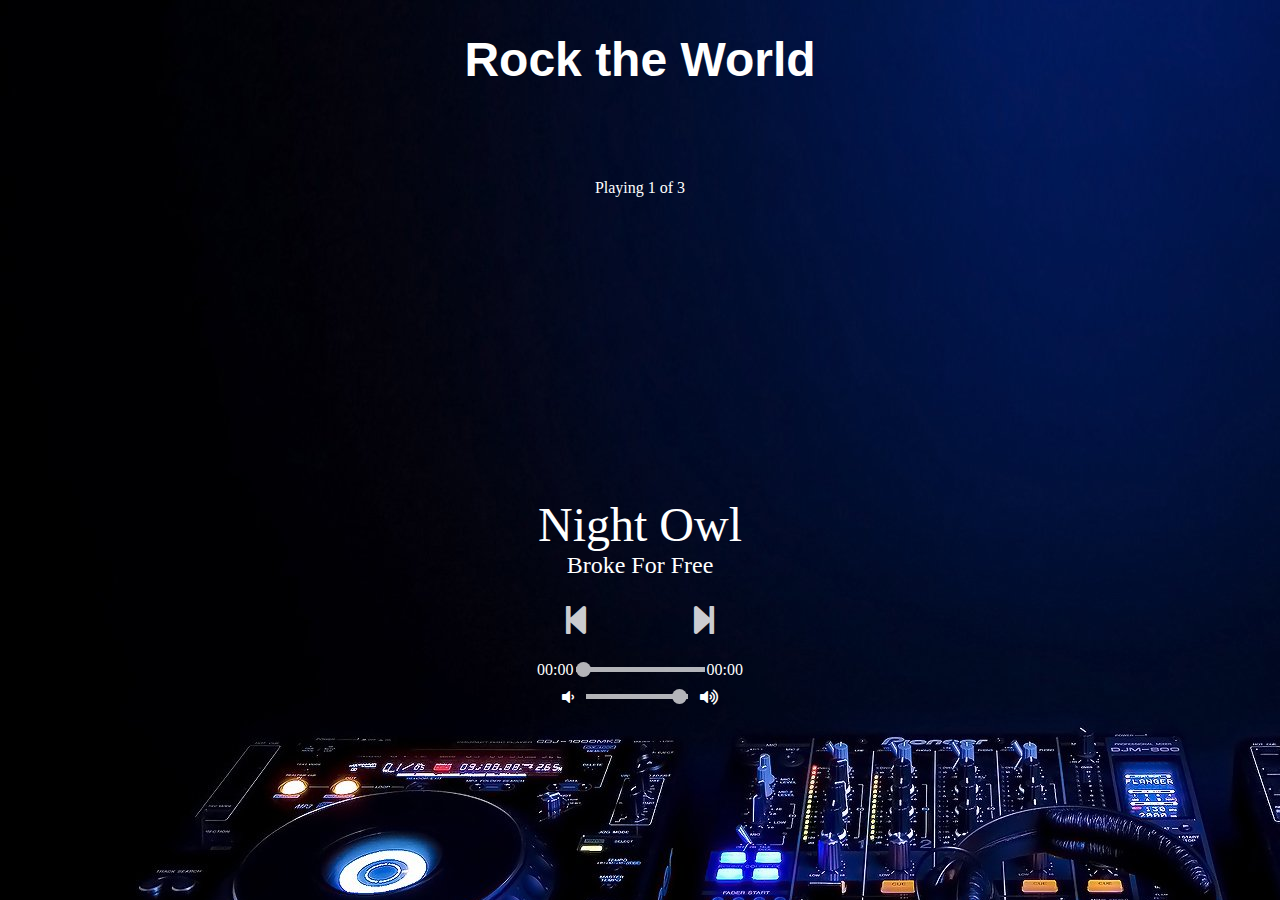
<file: JavaScript/Music Player/Index.html>
<!DOCTYPE html>
<html>

<head>
    <title>Music Player</title>
    <link rel="stylesheet" href="https://cdnjs.cloudflare.com/ajax/libs/font-awesome/5.13.0/css/all.min.css">
    <link rel="stylesheet" type="text/css" href="style.css">
</head>

<body>
   
    <h1 style="font-family: -apple-system, BlinkMacSystemFont, 'Segoe UI', Roboto, Oxygen, Ubuntu, Cantarell, 'Open Sans', 'Helvetica Neue', sans-serif; font-weight: bold; color: white; text-align: center; font-size: 3em;">Rock the World</h1>
    <div class="player">
        <div class="details">
            <div class="now-playing">Playing X of Y</div>
            <div class="track-art"></div>
            <div class="track-name">Track Name</div>
            <div class="track-artist">Track Artist</div>
        </div>

        <div class="buttons">
            <div class="prev-track" onclick="prevTrack()"><i class="fa fa-step-backward fa-2x"></i></div>
            <div class="playpause-track" onclick="playpauseTrack()"><i class="fa fa-play-cirlce fa-2x"></i></div>
            <div class="next-track" onclick="nextTrack()"><i class="fa fa-step-forward fa-2x"></i></div>
        </div>

        <div class="slider_container">
            <div class="current-time">00:00</div>
            <input type="range" min="1" max="100" value="0" class="seek_slider" onchange="seekTo()">
            <div class="total-duration">00:00</div>
        </div>

        <div class="slider_container">
            <i class="fa fa-volume-down"></i>
            <input type="range" min="1" max="100" value="99" class="volume_slider" onchange="setVolume()">
            <i class="fa fa-volume-up"></i>
        </div>
    </div>

    <script src="script.js"></script>

</body>

</html>
</file>
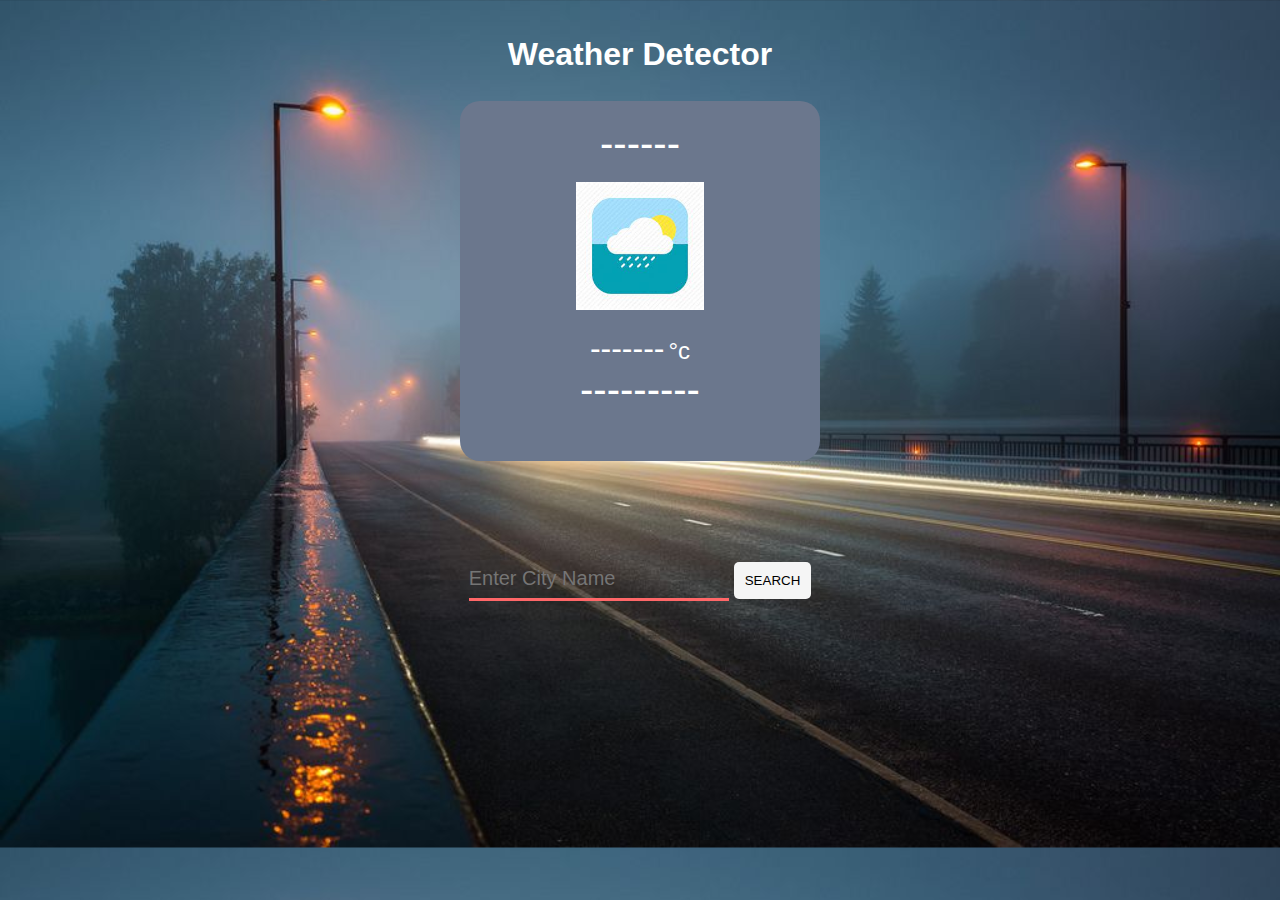
<file: JavaScript/Weather-App/Weather-App/index.html>
<!DOCTYPE html>
<html lang="en">

<head>
    <meta name="viewport" content="width=device-width, initial-scale=1.0">
    <title>Document</title>
    <link rel="stylesheet" href="index.css">
    
    </link>
    <link href="https://cdn.jsdelivr.net/npm/bootstrap@5.0.2/dist/css/bootstrap.min.css" rel="stylesheet" integrity="sha384-EVSTQN3/azprG1Anm3QDgpJLIm9Nao0Yz1ztcQTwFspd3yD65VohhpuuCOmLASjC" crossorigin="anonymous">

</head>

<body>
    <br><br>
<h1 style="text-align: center; color: white; font-family: Verdana, Geneva, Tahoma, sans-serif; font-weight: bold;">Weather Detector</h1>
    <br>
    <main id="app-container">
        <div id="location">
            <p>------</p>
        </div>
        <div id="temp">
            <img id="temp-icon" src="./icons/sun.jpg" alt="" />
            <p><span id="temp-value">-------</span>
                <span id="temp-unit">&#176c</span>
            </p>
        </div>
        <div id="climate">
            <p>---------</p>
        </div>
    </main>
    <form id="search-form">
        <input class="form-floating" type="search" placeholder="Enter City Name" id="search-input" required autocomplete="off"><br>
        <button id="search-button">Search</button>
    </form> 
    
    <script src="index.js"></script>
</body>

</html>
</file>
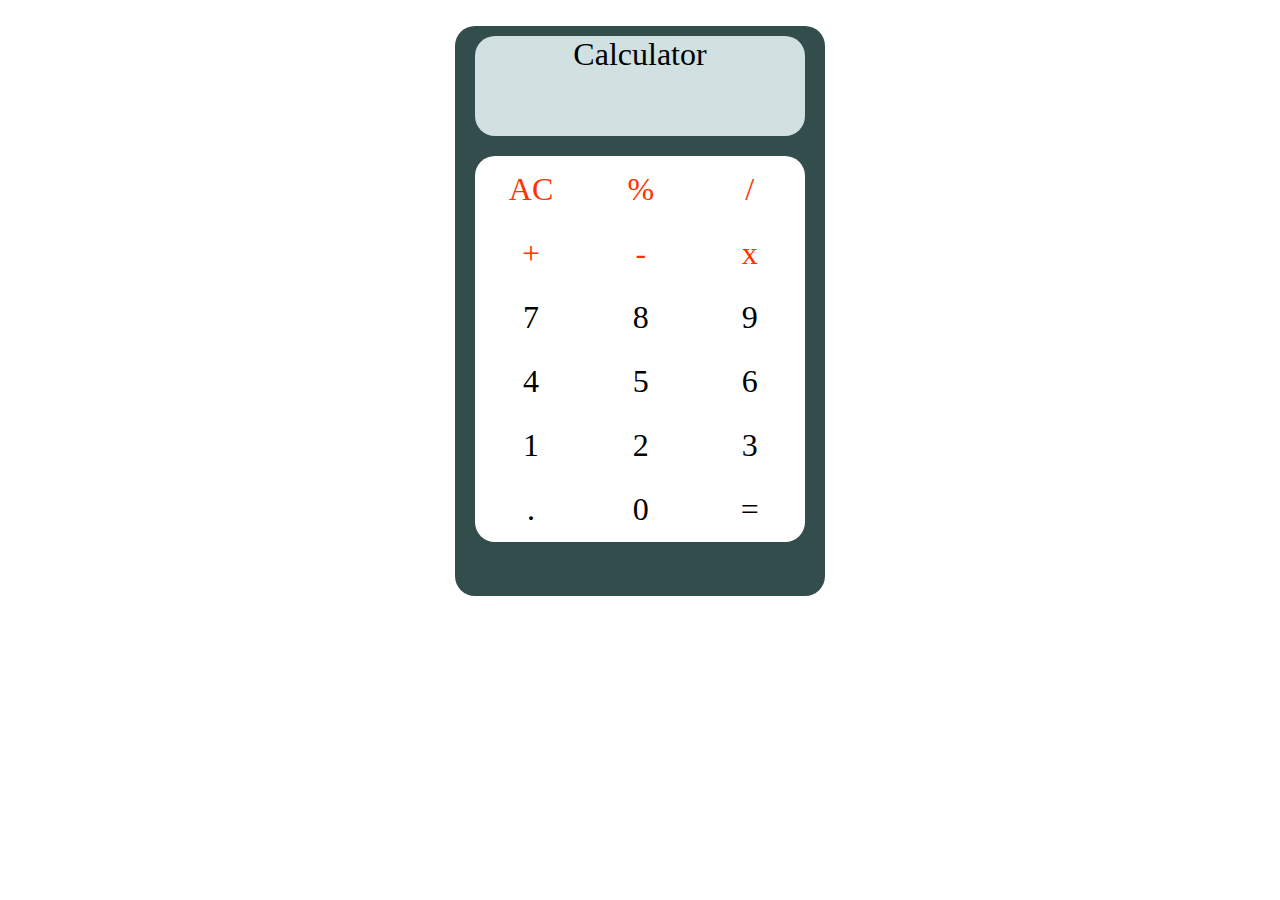
<file: JavaScript/Calculator/Calc.html>
<!DOCTYPE html>
<html lang="en">
<head>
    <meta charset="UTF-8">
    <title>Calculator</title>
    <link rel="stylesheet" href="Calc.css">
    <script src="Calc.js"></script>
</head>
<body>
   
    
    <br>
	<div>
        
		<header id="screen">Calculator</header>
		<table>
		
      			<tbody>
				<tr class="orange">
					<td onclick="clearScr()">AC</td>
          				<td onclick="sendNum('*0.01')">%</td>
          				<td onclick="sendNum('/')">/</td>
				</tr>
				<tr class="orange">
					<td onclick="sendNum('+')">+</td>
					<td onclick="sendNum('-')">-</td>
					<td onclick="sendNum('*')">x</td>
				</tr>
				<tr>
			    		<td onclick="sendNum('7')">7</td>
			    		<td onclick="sendNum('8')">8</td>
			    		<td onclick="sendNum('9')">9</td>
				</tr>
				<tr>
					<td onclick="sendNum('4')">4</td>
					<td onclick="sendNum('5')">5</td>
					<td onclick="sendNum('6')">6</td>
				</tr>
				<tr>
      					<td onclick="sendNum('1')">1</td>
					<td onclick="sendNum('2')">2</td>
					<td onclick="sendNum('3')">3</td>
				</tr>
				<tr>
      					<td onclick="sendNum('.')">.</td>
					<td onclick="sendNum('0')">0</td>
					<td onclick="equalTo()">=</td>
				</tr>	
			</tbody>
		</table>
	</div>
</body>
</html>
</file>
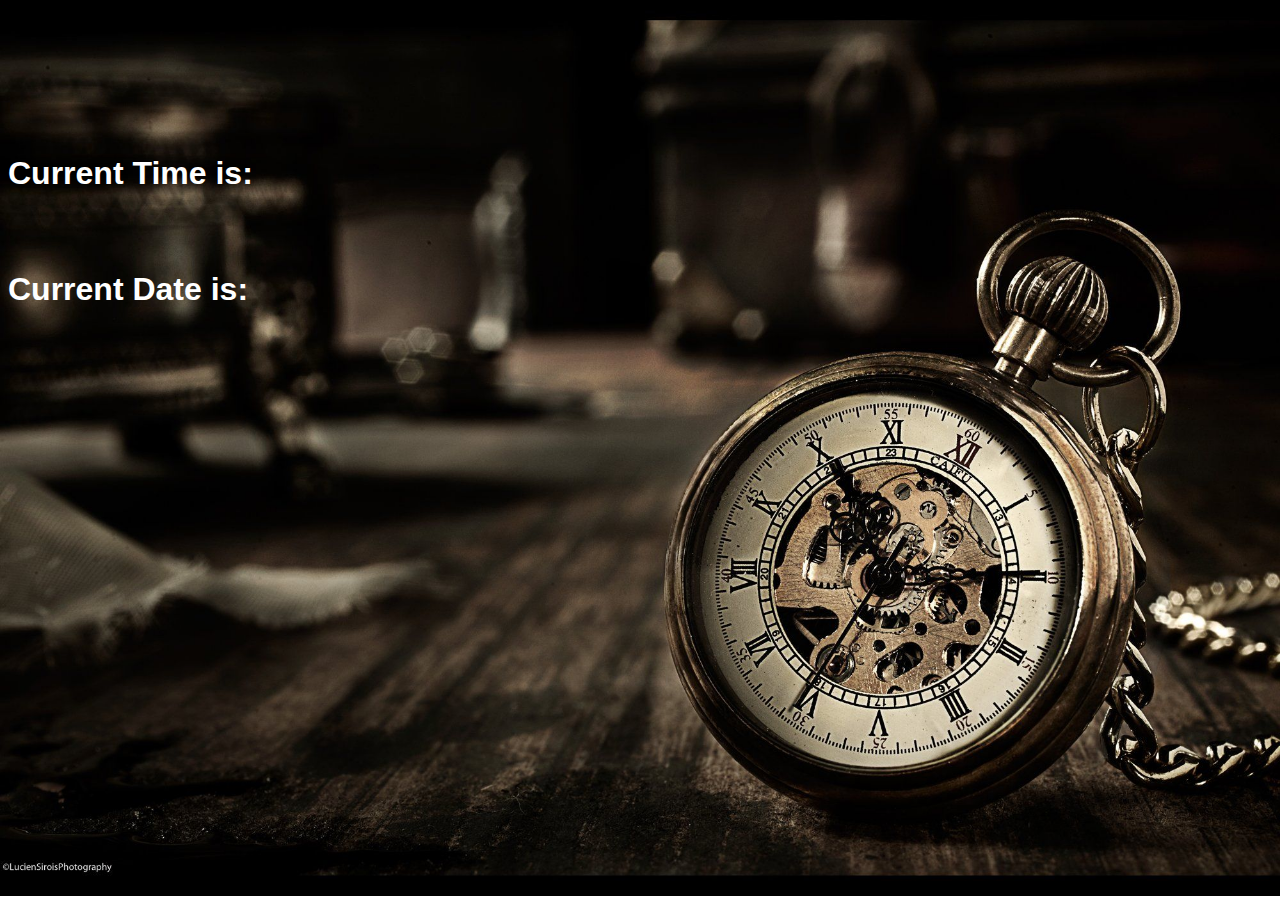
<file: JavaScript/Clock/Clock.html>
<!doctype html>
<html lang="en">
  <head>
    <!-- Required meta tags -->
    <meta charset="utf-8">
    <meta name="viewport" content="width=device-width, initial-scale=1">

    <!-- Bootstrap CSS -->
    <link href="https://cdn.jsdelivr.net/npm/bootstrap@5.0.1/dist/css/bootstrap.min.css" rel="stylesheet" integrity="sha384-+0n0xVW2eSR5OomGNYDnhzAbDsOXxcvSN1TPprVMTNDbiYZCxYbOOl7+AMvyTG2x" crossorigin="anonymous">

    <title>Current Clock</title>
    <style>
  
      body{
        background-image: url("1635655.jpg");
        background-repeat: no-repeat;
        background-size: cover;
        color: white;
        font-family: 'Gill Sans', 'Gill Sans MT', Calibri, 'Trebuchet MS', sans-serif;
      }
    </style>
    <script>
        var time;
        let date;
        const options = { weekday: 'long', year: 'numeric', month: 'long', day: 'numeric' };
        setInterval(()=>{
            time=new Date();
            date=time.toLocaleDateString(undefined,options);
            document.getElementById("time").innerHTML=time.toLocaleTimeString();
            document.getElementById("Date").innerHTML=date;
        },1000)
        
    </script>
  </head>
  <body>
    
      <br><br><br><br><br><br><br>
      
      
      <div class="container">
          <div class="jumbotron ">
              <h1 class="display-4">Current Time is: <span id="time"></span></h1>
              <br>
              <br>
              <h1 class="display-4">Current Date is: <span id="Date"></span></h1>
          </div>

      </div>

    <!-- Optional JavaScript; choose one of the two! -->

    <!-- Option 1: Bootstrap Bundle with Popper -->
    <script src="https://cdn.jsdelivr.net/npm/bootstrap@5.0.1/dist/js/bootstrap.bundle.min.js" integrity="sha384-gtEjrD/SeCtmISkJkNUaaKMoLD0//ElJ19smozuHV6z3Iehds+3Ulb9Bn9Plx0x4" crossorigin="anonymous"></script>

    <!-- Option 2: Separate Popper and Bootstrap JS -->
    <!--
    <script src="https://cdn.jsdelivr.net/npm/@popperjs/core@2.9.2/dist/umd/popper.min.js" integrity="sha384-IQsoLXl5PILFhosVNubq5LC7Qb9DXgDA9i+tQ8Zj3iwWAwPtgFTxbJ8NT4GN1R8p" crossorigin="anonymous"></script>
    <script src="https://cdn.jsdelivr.net/npm/bootstrap@5.0.1/dist/js/bootstrap.min.js" integrity="sha384-Atwg2Pkwv9vp0ygtn1JAojH0nYbwNJLPhwyoVbhoPwBhjQPR5VtM2+xf0Uwh9KtT" crossorigin="anonymous"></script>
    -->
  </body>
</html>
</file>
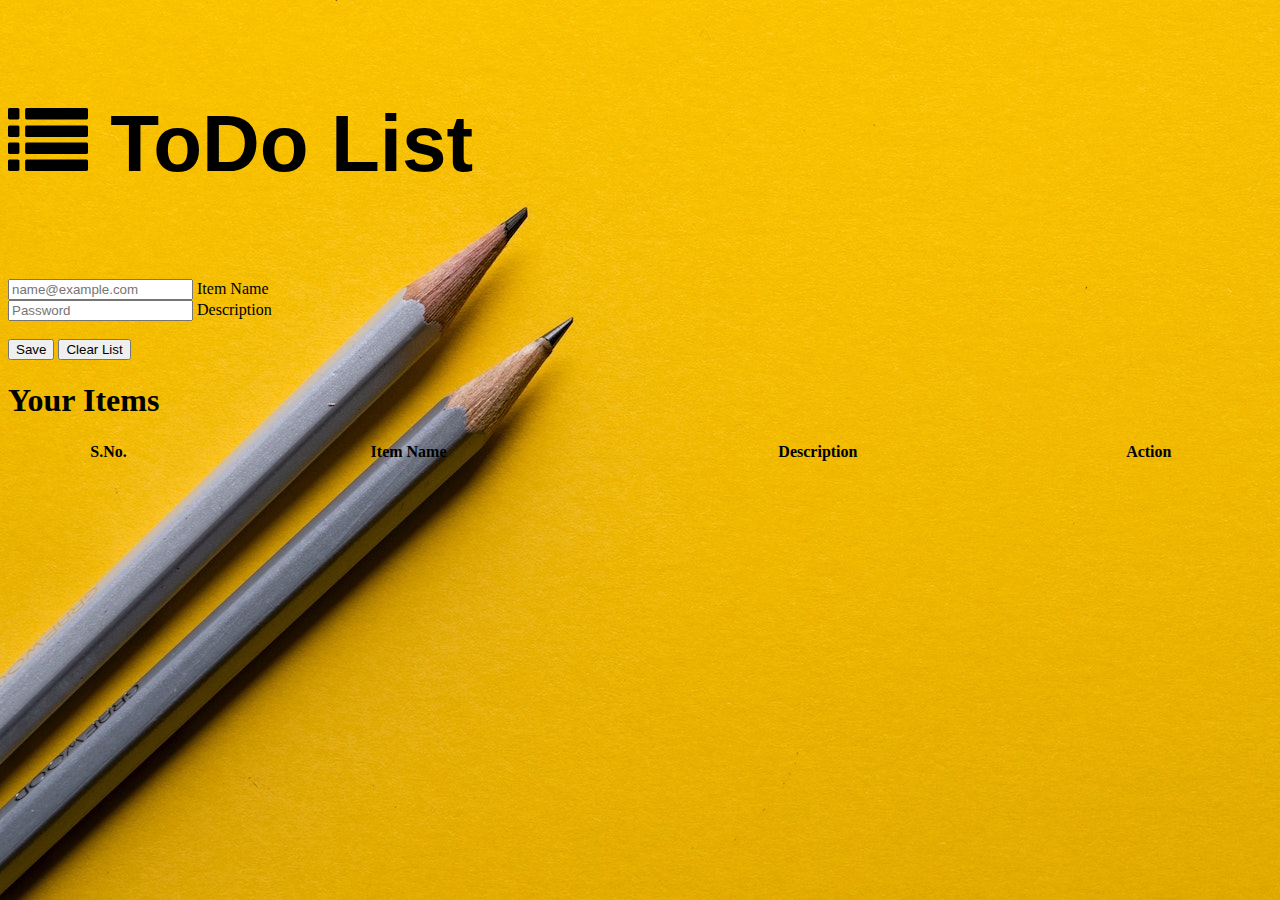
<file: JavaScript/ToDo List/ToDoList.html>
<!doctype html>
<html lang="en">
  <head>
    <!-- Required meta tags -->
    <meta charset="utf-8">
    <meta name="viewport" content="width=device-width, initial-scale=1">

    <!-- Bootstrap CSS -->
    <link href="https://cdn.jsdelivr.net/npm/bootstrap@5.0.1/dist/css/bootstrap.min.css" rel="stylesheet" integrity="sha384-+0n0xVW2eSR5OomGNYDnhzAbDsOXxcvSN1TPprVMTNDbiYZCxYbOOl7+AMvyTG2x" crossorigin="anonymous">
    <link rel="stylesheet" href="https://cdnjs.cloudflare.com/ajax/libs/font-awesome/4.7.0/css/font-awesome.min.css">
    <link rel="stylesheet" href="https://fonts.googleapis.com/icon?family=Material+Icons">
    <title>ToDo List</title>
    <style>
     body
     {
       background-image: url("Todo.jpg");
     }
    </style>
  </head>
  <body>
    <br><br>
    
   <h1 class="text-center" style="font-family: 'Gill Sans', 'Gill Sans MT', Calibri, 'Trebuchet MS', sans-serif; font-size: 5em;"><i class="fa fa-list fa-sm"></i> ToDo List</h1>
      <br>
      <br>

      <div class="container">
        <!-- <div class="form-floating mb-3">
            <label for="item" class="form-label">Item Name</label>
            <input type="text" class="form-control" id="item" placeholder="Please Enter the name of your Item">
          </div>
          <div class="form-floating mb-3">
            <label for="desc" class="form-label">Description</label>
            <textarea class="form-control" id="desc" rows="3"></textarea>
          </div> -->
          <div class="form-floating mb-3">
            <input type="text" class="form-control" id="item" placeholder="name@example.com">
            <label for="item">Item Name</label>
          </div>
          <div class="form-floating">
            <input type="textarea" class="form-control" id="desc" placeholder="Password">
            <label for="desc">Description</label>
          </div>
          <br>
          <div class="button">
            <input type="submit" class="btn btn-primary" id="add" value="Save" id="button"/>
            <input type="submit" class="btn btn-primary" id="clr" value="Clear List" id="button"/>
          </div>
          
          </div>
          <div class="container">
            <div class="mb-3">
              <h1 class="text-center">Your Items</h1>
            </div>
            <div class="mob-4">
              <table width=100% class="table table-striped table-hover table-responsive table-light">
                <tr>
                  <th>S.No.</th>
                  <th>Item Name</th>
                  <th>Description</th>
                  <th>Action</th>
                </tr>
                <tbody id="tablebody">
                <tr>
                  <td></td>
                  <td></td>
                  <td></td>
                  <td><button class="btn btn-primary"></button></td>
                </tr>
              </tbody>
              </table>
            </div>
          </div>

      </div>

    <!-- Optional JavaScript; choose one of the two! -->

    <!-- Option 1: Bootstrap Bundle with Popper -->
    <script src="https://cdn.jsdelivr.net/npm/bootstrap@5.0.1/dist/js/bootstrap.bundle.min.js" integrity="sha384-gtEjrD/SeCtmISkJkNUaaKMoLD0//ElJ19smozuHV6z3Iehds+3Ulb9Bn9Plx0x4" crossorigin="anonymous"></script>

    <!-- Option 2: Separate Popper and Bootstrap JS -->
    <!--
    <script src="https://cdn.jsdelivr.net/npm/@popperjs/core@2.9.2/dist/umd/popper.min.js" integrity="sha384-IQsoLXl5PILFhosVNubq5LC7Qb9DXgDA9i+tQ8Zj3iwWAwPtgFTxbJ8NT4GN1R8p" crossorigin="anonymous"></script>
    <script src="https://cdn.jsdelivr.net/npm/bootstrap@5.0.1/dist/js/bootstrap.min.js" integrity="sha384-Atwg2Pkwv9vp0ygtn1JAojH0nYbwNJLPhwyoVbhoPwBhjQPR5VtM2+xf0Uwh9KtT" crossorigin="anonymous"></script>
    -->
    <script>
      function update1()
      {
        var tit=document.getElementById('item').value;
        var desc=document.getElementById('desc').value;
        console.log(tit,desc);
        if(localStorage.getItem('itemsJson')==null)
        {
          itemsJsonArray=[];
          itemsJsonArray.push([tit,desc]);
          localStorage.setItem('itemsJson',JSON.stringify(itemsJsonArray));
        }
        else
        {
          itemsJsonArrayStr=localStorage.getItem('itemsJson');
          itemsJsonArray=JSON.parse(itemsJsonArrayStr);
          itemsJsonArray.push([tit,desc]);
          localStorage.setItem('itemsJson',JSON.stringify(itemsJsonArray));

        }
        update();

      }
      function update()
      {
        var tit=document.getElementById('item').value;
        var desc=document.getElementById('desc').value;
        
        if(localStorage.getItem('itemsJson')==null)
        {
          itemsJsonArray=[];
          localStorage.setItem('itemsJson',JSON.stringify(itemsJsonArray));
        }
        else
        {
          itemsJsonArrayStr=localStorage.getItem('itemsJson');
          itemsJsonArray=JSON.parse(itemsJsonArrayStr);
          

        }
        console.log("Hello");

        let tablebody=document.getElementById("tablebody");
        let str="";
        itemsJsonArray.forEach((element,index) => {
          str+=`
                 <tr>
                  <td>${index+1}</td>
                  <td>${element[0]}</td>
                  <td>${element[1]}</td>
                  <td><button class="btn btn-danger" onclick="del(${index})"><span class="material-icons">clear</span></button></td>
                </tr>

          `;

          
        });

        tablebody.innerHTML=str;

      }
      add=document.getElementById("add");
      
      add.addEventListener("click",update1);
      update();

      function del(item)
      {
        itemsJsonArrayStr=localStorage.getItem('itemsJson');
          itemsJsonArray=JSON.parse(itemsJsonArrayStr);
          itemsJsonArray.splice(item,1);
          localStorage.setItem('itemsJson',JSON.stringify(itemsJsonArray));
          update();
      }
      function clearStorage(){
          if(confirm("Do you really want to clear??")){
            console.log('Clearing the storage')
            localStorage.clear();
            update();
          }}
      deleted=document.getElementById("clr");
      deleted.addEventListener("click",clearStorage);
    </script>
  </body>
</html>
</file>
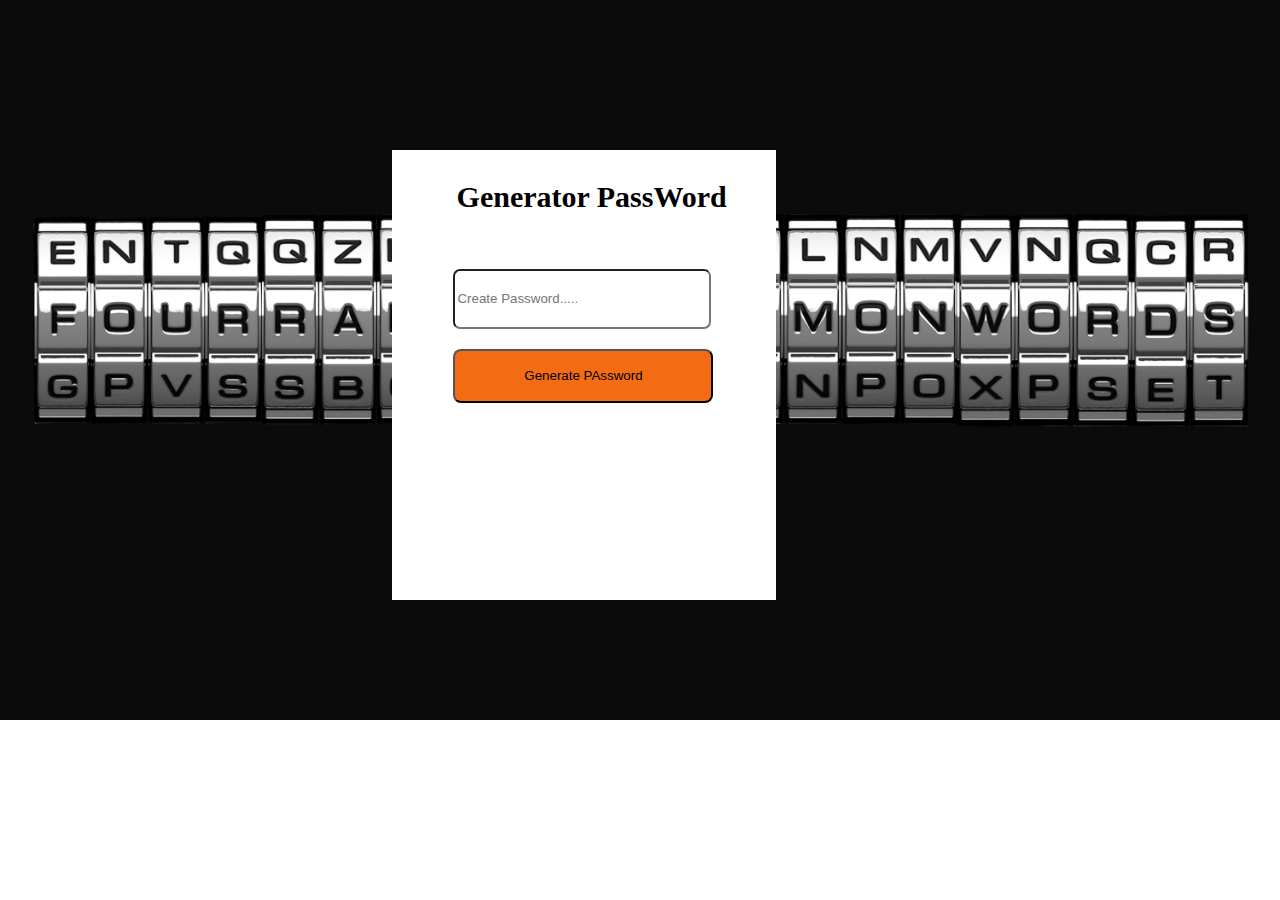
<file: JavaScript/proj4_PwdGenerate/proj4_PwdGenerate/pwdGenrat.html>
<!DOCTYPE html>
<html>
<head>
	<title></title>
	<link rel="stylesheet" type="text/css" href="pwdGenrat.css">
</head>
<body>
	<div class="inputBox">
		<h2>Generator PassWord</h2>
		<input type="text" name="password" placeholder="Create Password....." id="password" readonly="">
		<br>
		<button onclick="getPassword();">Generate PAssword</button>
	</div>
	<script type="text/javascript">
		function getPassword()
		{
			var chars = "0123456789abcdefghijklmnopqrstuvwxyzABCDEFGHIJKLMNOPQRSTUVWXYZ!@##$%^&*()_+?><:{}[]";
			var passwordLength = 16;
			var password = " ";

			for(var i=0; i<passwordLength; i++)
			{
				var randomNumber = Math.floor(Math.random() * chars.length);
				password += chars.substring(randomNumber,randomNumber+1);
			}
			document.getElementById("password").value = password;
		}
		
	</script>
</body>
</html>
</file>
<file: JavaScript/Music Player/style.css>
body
{
    background-color: lightgreen;
    background-image: url("Music\ Wallpaper.jpg");
}

.player{
    height: 70vh;
    display: flex;
    align-items: center;
    flex-direction: column;
    justify-content: center;
    color: white;

}

.details {
    display: flex;
    align-items: center;
    flex-direction: column;
    justify-content: center;
    margin-top: 25px;
    color: white;
  }

.track-art{
    margin: 25px;
    height: 250px;
    width: 250px;
    background-image: url("https://source.unsplash.com/Qrspubmx6kE/640x360");
    background-size: cover;
    background-position: center;
    border-radius: 15px;
}

.now-playing {
    font-size: 1rem;
}
   
.track-name {
    font-size: 3rem;
}
   
.track-artist {
    font-size: 1.5rem;
}

.buttons
{
    display: flex;
    flex-direction: row;
    align-items: center;
}

.prev-track,.playpause-track,.next-track{
    padding: 25px;
    opacity: 0.8;
    transition: opacity .2s;
}

.slider_container{
    
    display: flex;
    justify-content: center;
    align-items: center;
}

.seek_slider, .volume_slider {
    -webkit-appearance: none;
    -moz-appearance: none;
    appearance: none;
    height: 5px;
    background:white;
    opacity: 0.7;
    -webkit-transition: .2s;
    transition: opacity .2s;
  }

.seek_slider::-webkit-slider-thumb,
.volume_slider::-webkit-slider-thumb {
    -webkit-appearance: none;
    -moz-appearance: none;
    appearance: none;
    width: 15px;
    height: 15px;
    background: white;
    cursor: pointer;
    border-radius: 50%;
}

.seek_slider:hover,
.volume_slider:hover {
  opacity: 1.0;
}

.seek_slider {
    width: 100%;
}
   
.volume_slider {
    width: 50%;
}

i.fa-volume-down,
i.fa-volume-up {
  padding: 10px;
}

i.fa-play-circle,
i.fa-pause-circle,
i.fa-step-forward,
i.fa-step-backward {
  cursor: pointer;
}
</file>
<file: JavaScript/Weather-App/Weather-App/index.css>
*
{
    box-sizing: border-box;
    margin:0;
    padding: 0;
}
body
{
    height: 100px;
    background-image:url("Weather.jpg");
    background-repeat: repeat;
    background-size: cover;
    
}
#search-form
{
    display: flex;
    justify-content: center;
    align-items: center;
    margin-top: 90px;
}
#temp
{
    text-align: center;
}
#temp #temp-unit
{
    font-family: -apple-system, BlinkMacSystemFont, 'Segoe UI', Roboto, Oxygen, Ubuntu, Cantarell, 'Open Sans', 'Helvetica Neue', sans-serif;
    font-size: 1.5rem;
    color: #ffffff;
}
#temp #temp-value
{
    font-family: -apple-system, BlinkMacSystemFont, 'Segoe UI', Roboto, Oxygen, Ubuntu, Cantarell, 'Open Sans', 'Helvetica Neue', sans-serif;
    font-size: 2rem;
    color: #ffffff;
}
#climate
{
    font-family: -apple-system, BlinkMacSystemFont, 'Segoe UI', Roboto, Oxygen, Ubuntu, Cantarell, 'Open Sans', 'Helvetica Neue', sans-serif;
    font-size: 2.5rem;
    color: #ffffff;
    text-align: center;
}
#location
{
    font-family: -apple-system, BlinkMacSystemFont, 'Segoe UI', Roboto, Oxygen, Ubuntu, Cantarell, 'Open Sans', 'Helvetica Neue', sans-serif;
    font-size: 2.5rem;
    color: #ffffff;
    text-align: center;
}
#temp-icon
{
    margin: 1rem;
    width: 40%;
    height: auto;
}

main
{
    padding: 20px;
    margin-top: 10px;
    background-color: #6b778d;
    border-radius: 20px;
    width: 360px;
    height: 360px;
    display: block;
    margin-left: auto;
    margin-right: auto;
    box-shadow: 10px 10px 20px 10px rgba(112,102,102, 0,2);
}

#search-button
{
    color:black;
    text-transform: uppercase;
    text-decoration: none;
    background: whitesmoke;
    border-radius: 5px;
    margin-left: 5px;
    padding: 11px;
    border:11px;
    display: inline-block;
    transition: all 0.4 ease 0s;
}
#search-button:hover
{
    color: #ffffff;
    background: #ff6768;
    border-color: #ff6768;
    transition: all 0.4s ease 0s;
}
#search-input
{
    width: 260px;
    overflow: hidden;
    font-size: 20px;
    margin: 8px 0;
    padding: 8px 0;
    border-bottom: 3px solid #ff6768;
    color: white;
    outline: none;
    background: none;
}
input
{
    border:none;
}
</file>
<file: JavaScript/Calculator/Calc.css>
h1{
    text-align: center;
    font-family: Georgia, 'Times New Roman', Times, serif;
    font-weight: bold;
    font-size: 2em;
    background-color: green;

}
body
{
    background-image: url("https://wallpaperaccess.com/full/1564374.jpg");
    background-repeat: no-repeat;
    background-size: cover;
}
div{
	background-color: #334d4d;
	margin: 50px;
	width: 350px;
	height: 550px;
	margin: 0 auto;			/* horizontally centreing an element */
	border-radius: 20px;
	padding: 10px;
}

header{
	background-color: #d1e0e0;
	width: 330px;
	height: 100px;
	border-radius: 20px;
	margin: 0 auto;	
	font-size: xx-large;
	color: #000000;
	text-align: center;

}

table{
	background-color: #FFFFFF;
	margin: 0 auto;
	margin-top: 20px;
	margin-right: 10px;
	margin-left: 10px;
	border-radius: 20px;
}

td{
	width: 110px;
	height: 60px;
	text-align: center;
	font-size: xx-large;

}

.orange{
	color: #ff3300;
}

td:active{
	background-color: #e0e0d1;
	border-radius: 20px;
}
</file>
<file: JavaScript/proj4_PwdGenerate/proj4_PwdGenerate/pwdGenrat.css>
body
{
	background-image: url("img2.png");
	background-repeat: no-repeat;
	width: 100%;
	
	background-size: cover;
}
h2
{
	font-size: 30px;
	font-weight: bold;
	margin-left: 9%;
	padding: 30px;
	
	color: black;
}
input
{
margin-left: 16%;
width: 250px;
height: 6vh;
border-radius: 7px;
color: black;
background-color:white;

}
button
{
margin-left: 16%;
margin-top: 20px;
width: 260px;
height: 6vh;
border-radius: 8px;
background-color: #f36c14;
}
.inputBox
{
	background-color: white;
	width: 30%;
	margin-left: 30%;
	margin-top: 150px;
	height: 50vh;
}
</file>
